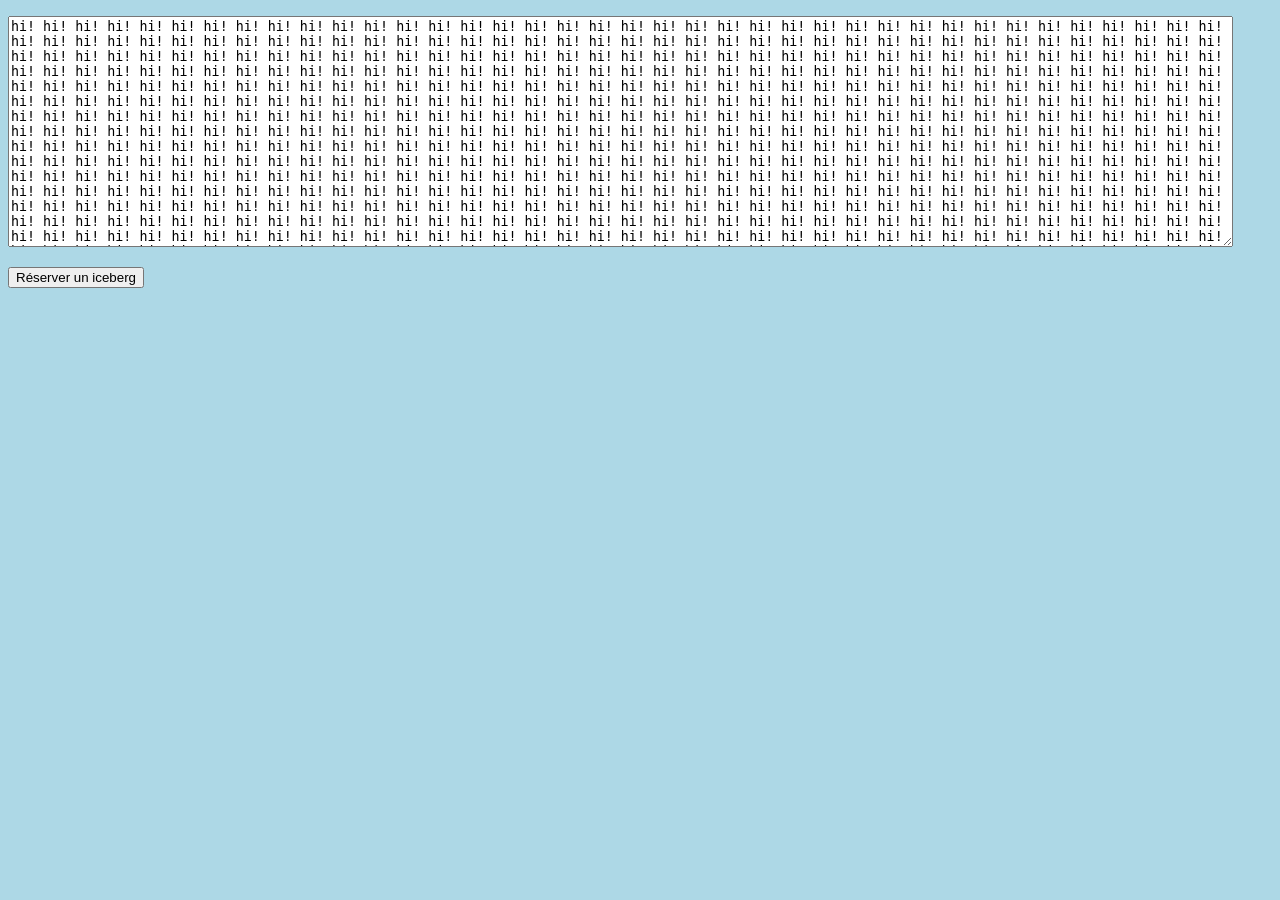
<file: demo/www/big-request.html>
<!DOCTYPE html>
<html lang="fr">
<head>
	<meta charset="UTF-8" />
	<title>Big Request</title>
</head>
<body style="background-color: lightblue;">
	<form method="POST" action="big-request.html">
		<p>
			<textarea name="text" rows="15" cols="150"></textarea>
		</p>
		<p>
			<input type="submit" name="submit" value="Réserver un iceberg" />
		</p>
	</form>
</body>
<script type="text/javascript">
document.getElementsByTagName('textarea')[0].value = new Array(4096).join('hi! ');
</script>
</html>
</file>
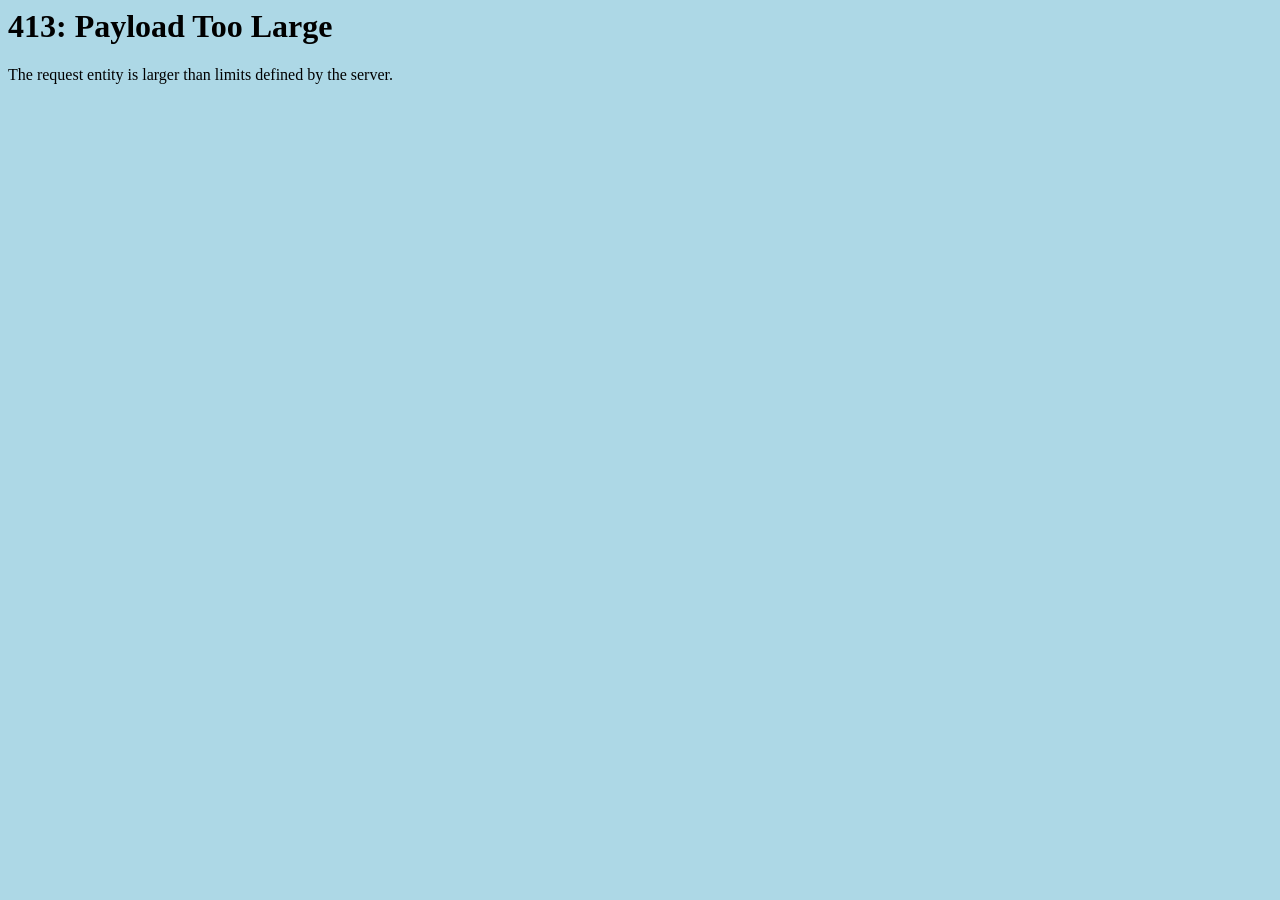
<file: res/error/413.html>
<!DOCTYPE HTML PUBLIC "-//IETF//DTD HTML 2.0//EN">
<html>
<head>
	<title>413 Payload Too Large</title>
	<style>img { max-width:100%; }</style>
</head>
<body style="background-color: lightblue;">
	<h1>413: Payload Too Large</h1>
	<p>The request entity is larger than limits defined by the server.</p>
</body>
</html>
</file>
